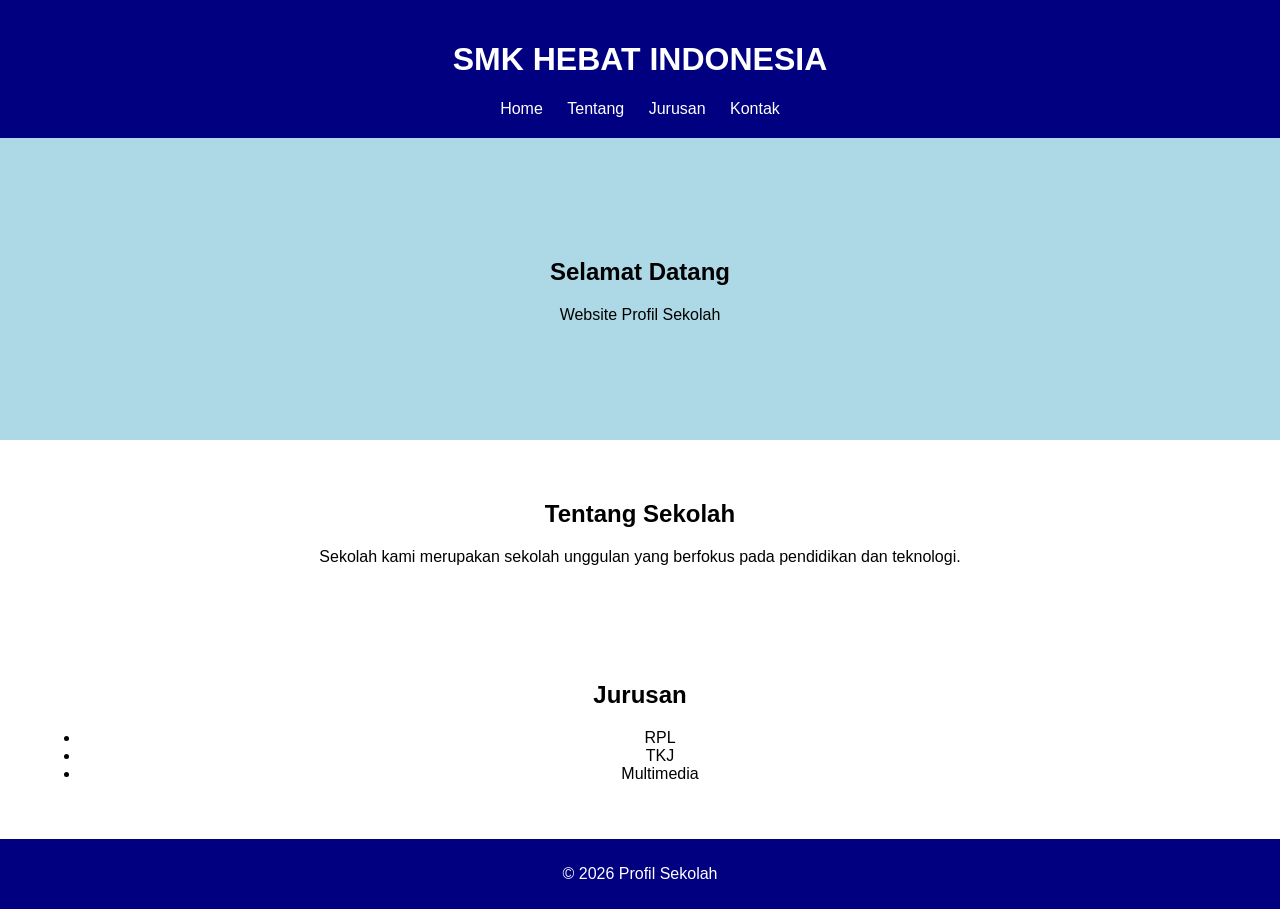
<file: index.html>
<!DOCTYPE html>
<html lang="id">
<head>
    <meta charset="UTF-8">
    <meta name="viewport" content="width=device-width, initial-scale=1.0">
    <title>Profil Sekolah</title>
    <link rel="stylesheet" href="style.css">
</head>
<body>

    <header>
        <h1>SMK HEBAT INDONESIA</h1>

        <nav>
            <a href="#">Home</a>
            <a href="#">Tentang</a>
            <a href="#">Jurusan</a>
            <a href="#">Kontak</a>
        </nav>
    </header>

    <section class="hero">
        <h2>Selamat Datang</h2>
        <p>Website Profil Sekolah</p>
    </section>

    <section class="tentang">
        <h2>Tentang Sekolah</h2>

        <p>
            Sekolah kami merupakan sekolah unggulan
            yang berfokus pada pendidikan dan teknologi.
        </p>
    </section>

    <section class="jurusan">
        <h2>Jurusan</h2>

        <ul>
            <li>RPL</li>
            <li>TKJ</li>
            <li>Multimedia</li>
        </ul>
    </section>

    <footer>
        <p>© 2026 Profil Sekolah</p>
    </footer>

</body>
</html>
</file>
<file: style.css>
body {
    margin: 0;
    font-family: Arial, sans-serif;
}

header {
    background-color: navy;
    color: white;
    padding: 20px;
    text-align: center;
}

nav a {
    color: white;
    text-decoration: none;
    margin: 10px;
}

.hero {
    background-color: lightblue;
    padding: 100px;
    text-align: center;
}

.tentang {
    padding: 40px;
    text-align: center;
}

.jurusan {
    padding: 40px;
    text-align: center;
}

footer {
    background-color: navy;
    color: white;
    text-align: center;
    padding: 10px;
}
</file>
